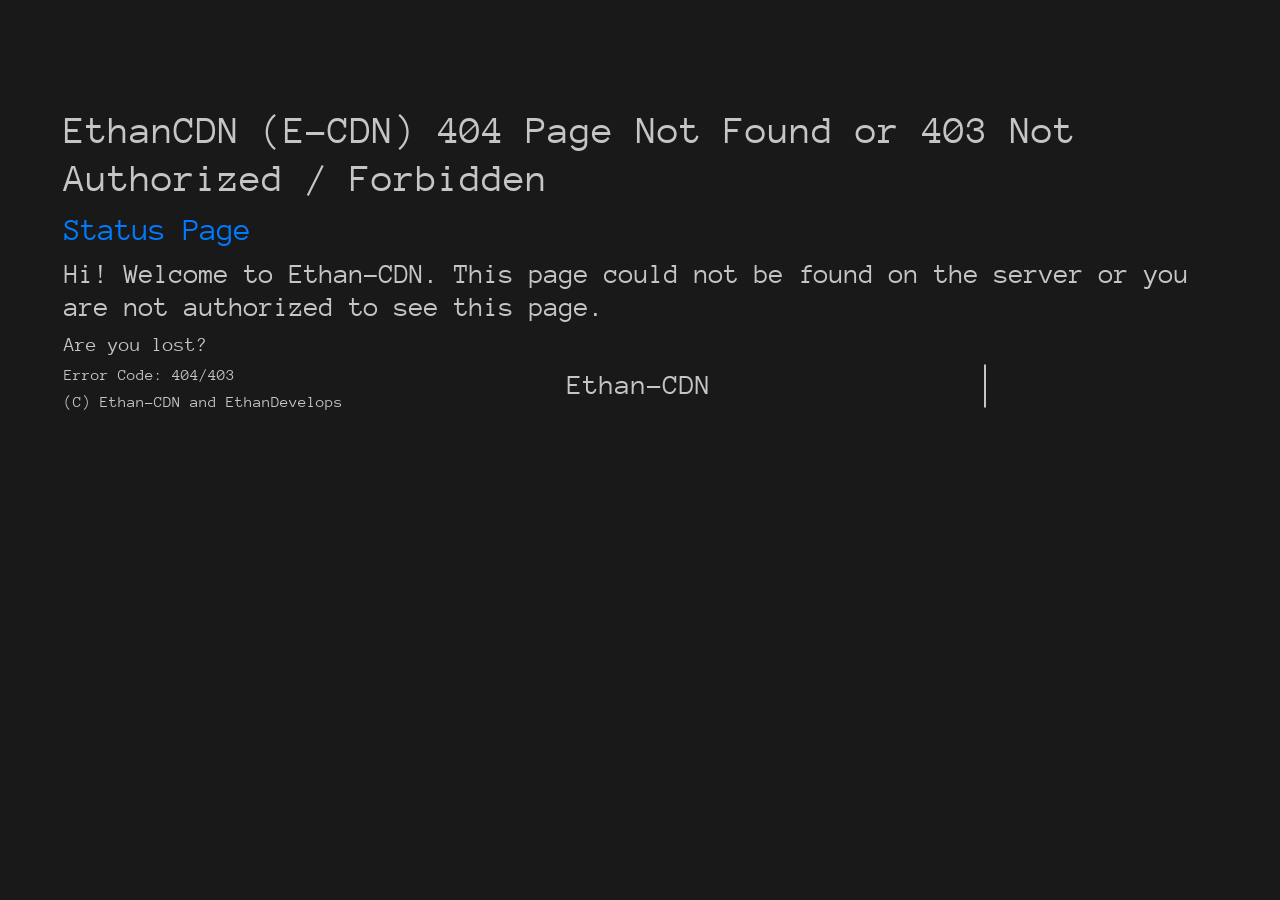
<file: index.html>
<!DOCTYPE html>
<!--
    Copyright EthanDevelops 2020 - 2021
    EthanCDN A file sharing serivce for things.
-->
<html lang="en">
<head>
    <meta charset="UTF-8">
    <meta name="viewport" content="width=device-width, initial-scale=1.0">
    <link rel="stylesheet" href="https://cdn.jsdelivr.net/npm/bootstrap@4.5.3/dist/css/bootstrap.min.css" integrity="sha384-TX8t27EcRE3e/ihU7zmQxVncDAy5uIKz4rEkgIXeMed4M0jlfIDPvg6uqKI2xXr2" crossorigin="anonymous">
    <title>EthanCDN - 404 / 403</title>
    <style>
        /* Google Fonts */
@import url(https://fonts.googleapis.com/css?family=Anonymous+Pro);

/* Global */
html{
  min-height: 100%;
  overflow: hidden;
}
body{
  height: calc(100vh - 8em);
  padding: 4em;
  color: rgba(255,255,255,.75);
  font-family: 'Anonymous Pro', monospace;  
  background-color: rgb(25,25,25);  
}
.line-1{
    position: relative;
    top: 50%;  
    width: 24em;
    margin: 0 auto;
    border-right: 2px solid rgba(255,255,255,.75);
    font-size: 180%;
    text-align: center;
    white-space: nowrap;
    overflow: hidden;
    transform: translateY(-50%);    
}

/* Animation */
.anim-typewriter{
  animation: typewriter 4s steps(44) 1s 1 normal both,
             blinkTextCursor 500ms steps(44) infinite normal;
}
@keyframes typewriter{
  from{width: 0;}
  to{width: 24em;}
}
@keyframes blinkTextCursor{
  from{border-right-color: rgba(255,255,255,.75);}
  to{border-right-color: transparent;}
}
    </style>
    <script src="introviewer.js"></script>
</head>
<body>
    <p class="line-1 anim-typewriter">Ethan-CDN</p>
    <h1>EthanCDN (E-CDN) 404 Page Not Found or 403 Not Authorized / Forbidden</h1>
    <h2><a href="./status/index.html">Status Page</a></h2>
    <h3>Hi! Welcome to Ethan-CDN. This page could not be found on the server or you are not authorized to see this page.</h3>
    <h5>Are you lost?</h5>
    <h6>Error Code: 404/403</h6>
    <h6 class="copyright">(C) Ethan-CDN and EthanDevelops</h6>
</body>
</html>
</file>
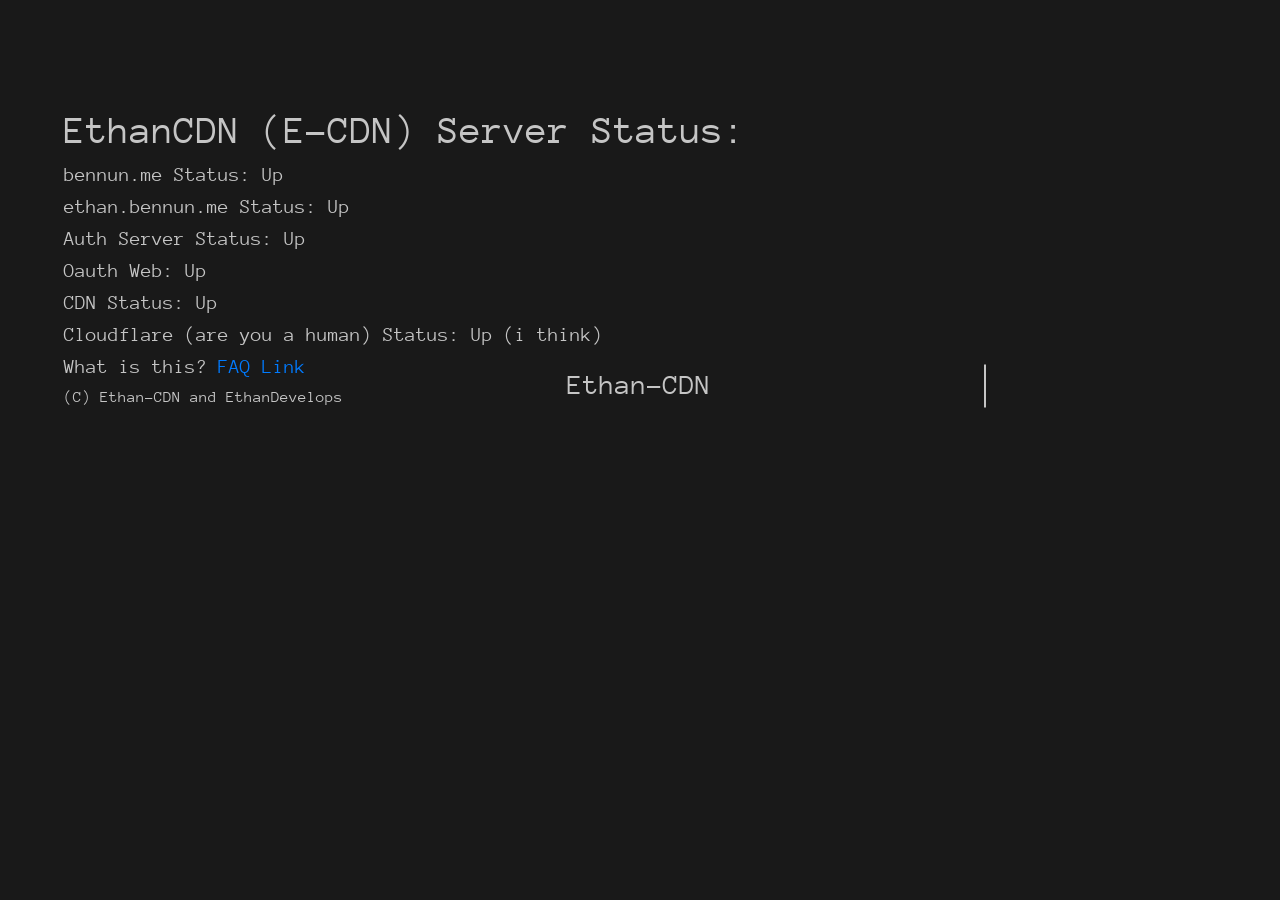
<file: status/index.html>
<!DOCTYPE html>
<html lang="en">
<head>
    <meta charset="UTF-8">
    <meta name="viewport" content="width=device-width, initial-scale=1.0">
    <link rel="stylesheet" href="https://cdn.jsdelivr.net/npm/bootstrap@4.5.3/dist/css/bootstrap.min.css" integrity="sha384-TX8t27EcRE3e/ihU7zmQxVncDAy5uIKz4rEkgIXeMed4M0jlfIDPvg6uqKI2xXr2" crossorigin="anonymous">
    <title>EthanCDN - 404</title>
    <style>
        /* Google Fonts */
@import url(https://fonts.googleapis.com/css?family=Anonymous+Pro);

/* Global */
html{
  min-height: 100%;
  overflow: hidden;
}
body{
  height: calc(100vh - 8em);
  padding: 4em;
  color: rgba(255,255,255,.75);
  font-family: 'Anonymous Pro', monospace;  
  background-color: rgb(25,25,25);  
}
.line-1{
    position: relative;
    top: 50%;  
    width: 24em;
    margin: 0 auto;
    border-right: 2px solid rgba(255,255,255,.75);
    font-size: 180%;
    text-align: center;
    white-space: nowrap;
    overflow: hidden;
    transform: translateY(-50%);    
}

/* Animation */
.anim-typewriter{
  animation: typewriter 4s steps(44) 1s 1 normal both,
             blinkTextCursor 500ms steps(44) infinite normal;
}
@keyframes typewriter{
  from{width: 0;}
  to{width: 24em;}
}
@keyframes blinkTextCursor{
  from{border-right-color: rgba(255,255,255,.75);}
  to{border-right-color: transparent;}
}
    </style>
    <script src="/introviewer.js"></script>
</head>
<body>
    <p class="line-1 anim-typewriter">Ethan-CDN</p>
    <h1>EthanCDN (E-CDN) Server Status:</h1>
    <h5>bennun.me Status: Up</h5>
    <h5>ethan.bennun.me Status: Up</h5>
    <h5>Auth Server Status: Up </h5>
    <h5>Oauth Web: Up</h5>
    <h5>CDN Status: Up</h5>
    <h5>Cloudflare (are you a human) Status: Up (i think)</h5>
    <h5>What is this? <a href="/status/faq.html">FAQ Link</a></h5>
    <h6 class="copyright">(C) Ethan-CDN and EthanDevelops</h6>
</body>
</html>
</file>
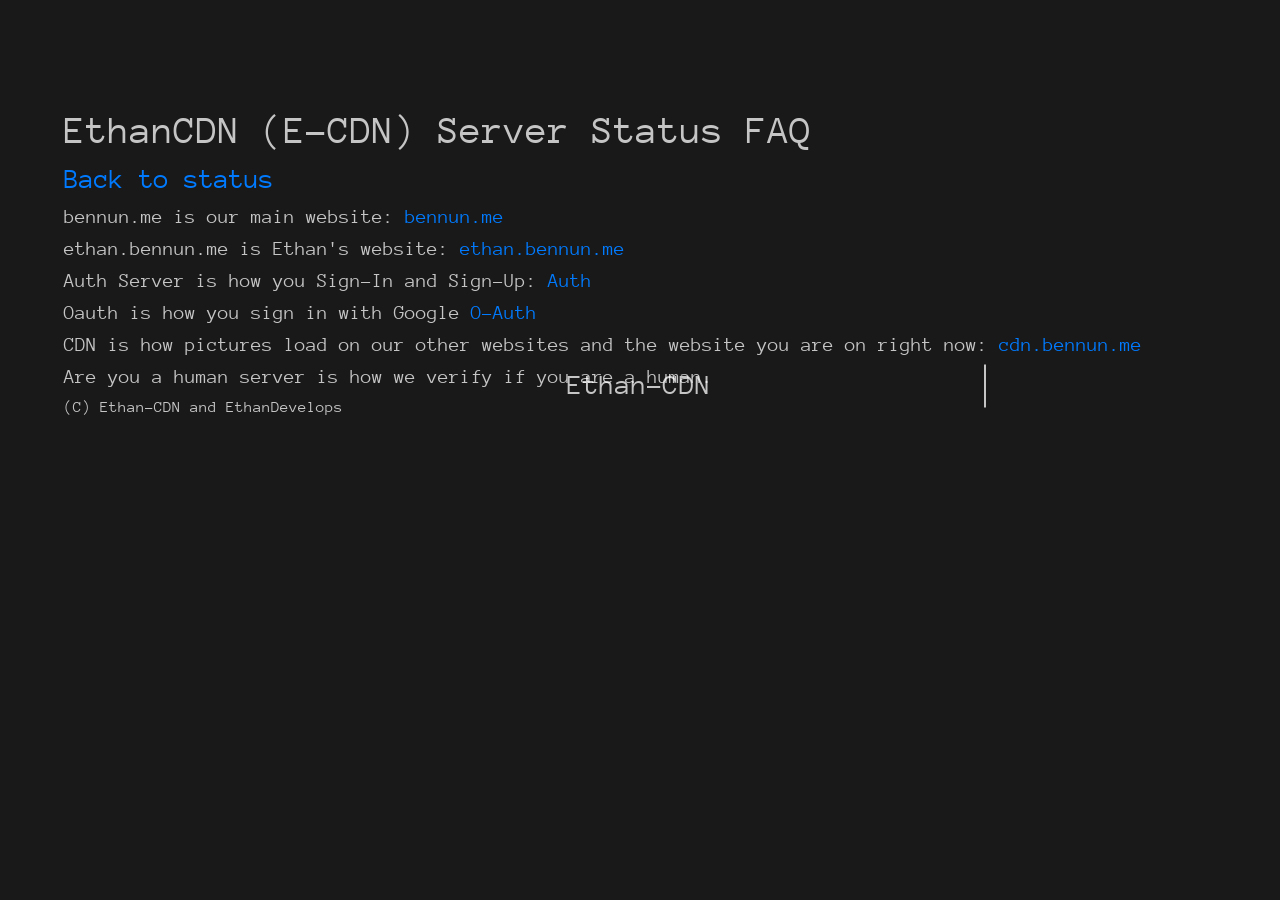
<file: status/faq.html>
<!DOCTYPE html>
<html lang="en">
<head>
    <meta charset="UTF-8">
    <meta name="viewport" content="width=device-width, initial-scale=1.0">
    <link rel="stylesheet" href="https://cdn.jsdelivr.net/npm/bootstrap@4.5.3/dist/css/bootstrap.min.css" integrity="sha384-TX8t27EcRE3e/ihU7zmQxVncDAy5uIKz4rEkgIXeMed4M0jlfIDPvg6uqKI2xXr2" crossorigin="anonymous">
    <title>EthanCDN - Status FAQ</title>
    <style>
        /* Google Fonts */
@import url(https://fonts.googleapis.com/css?family=Anonymous+Pro);

/* Global */
html{
  min-height: 100%;
  overflow: hidden;
}
body{
  height: calc(100vh - 8em);
  padding: 4em;
  color: rgba(255,255,255,.75);
  font-family: 'Anonymous Pro', monospace;  
  background-color: rgb(25,25,25);  
}
.line-1{
    position: relative;
    top: 50%;  
    width: 24em;
    margin: 0 auto;
    border-right: 2px solid rgba(255,255,255,.75);
    font-size: 180%;
    text-align: center;
    white-space: nowrap;
    overflow: hidden;
    transform: translateY(-50%);    
}

/* Animation */
.anim-typewriter{
  animation: typewriter 4s steps(44) 1s 1 normal both,
             blinkTextCursor 500ms steps(44) infinite normal;
}
@keyframes typewriter{
  from{width: 0;}
  to{width: 24em;}
}
@keyframes blinkTextCursor{
  from{border-right-color: rgba(255,255,255,.75);}
  to{border-right-color: transparent;}
}
    </style>
    <script src="/introviewer.js"></script>
</head>
<body>
    <p class="line-1 anim-typewriter">Ethan-CDN</p>
    <h1>EthanCDN (E-CDN) Server Status FAQ</h1>
    <h3><a href="/status/">Back to status</a></h3>
    <h5>bennun.me is our main website: <a href="https://bennun.me">bennun.me</a></h5>
    <h5>ethan.bennun.me is Ethan's website: <a href="https://ethan.bennun.me">ethan.bennun.me</a></h5>
    <h5>Auth Server is how you Sign-In and Sign-Up: <a href="https://ethan.bennun.me/oauth">Auth</a> </h5>
    <h5>Oauth is how you sign in with Google <a href="https://ethan.bennun.me/oauth">O-Auth</a></h5>
    <h5>CDN is how pictures load on our other websites and the website you are on right now: <a href="https://cdn.bennun.me">cdn.bennun.me</a></h5>
    <h5>Are you a human server is how we verify if you are a human.</h5>
    <h6 class="copyright">(C) Ethan-CDN and EthanDevelops</h6>
</body>
</html>
</file>
